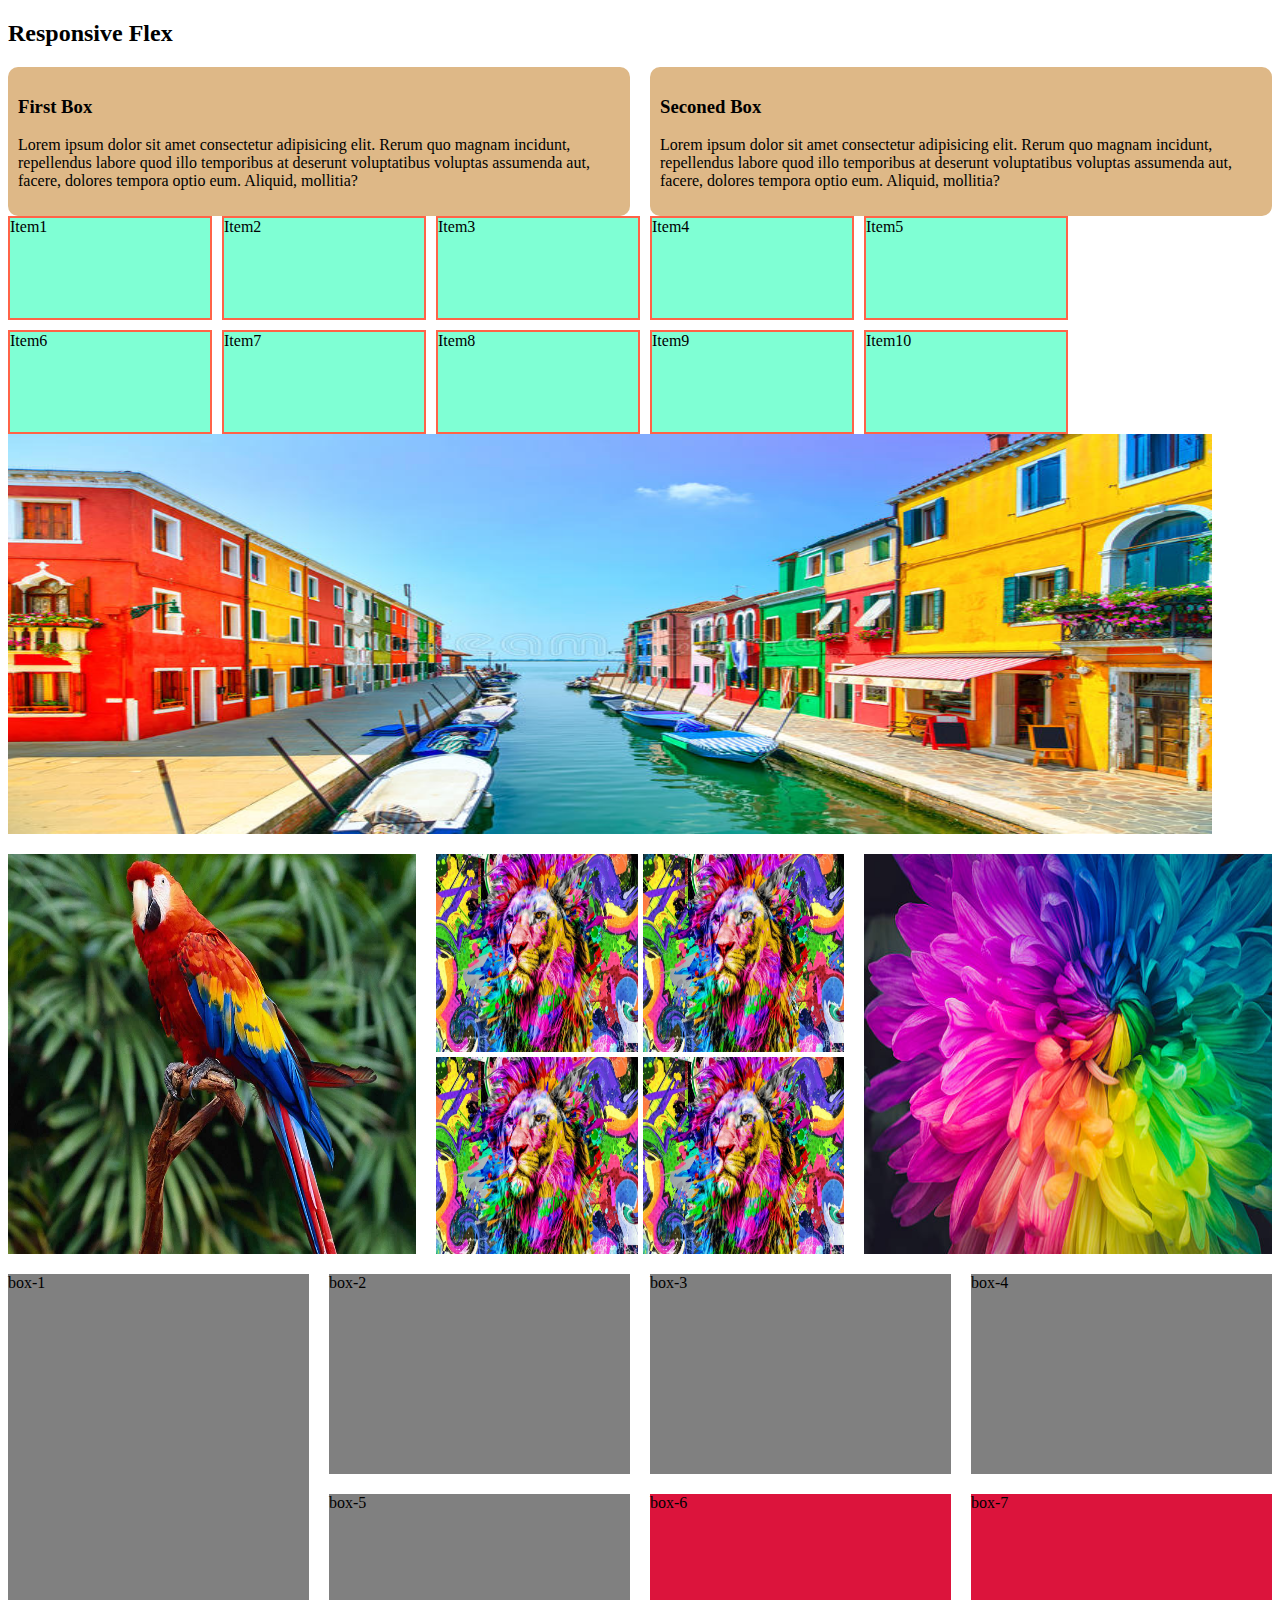
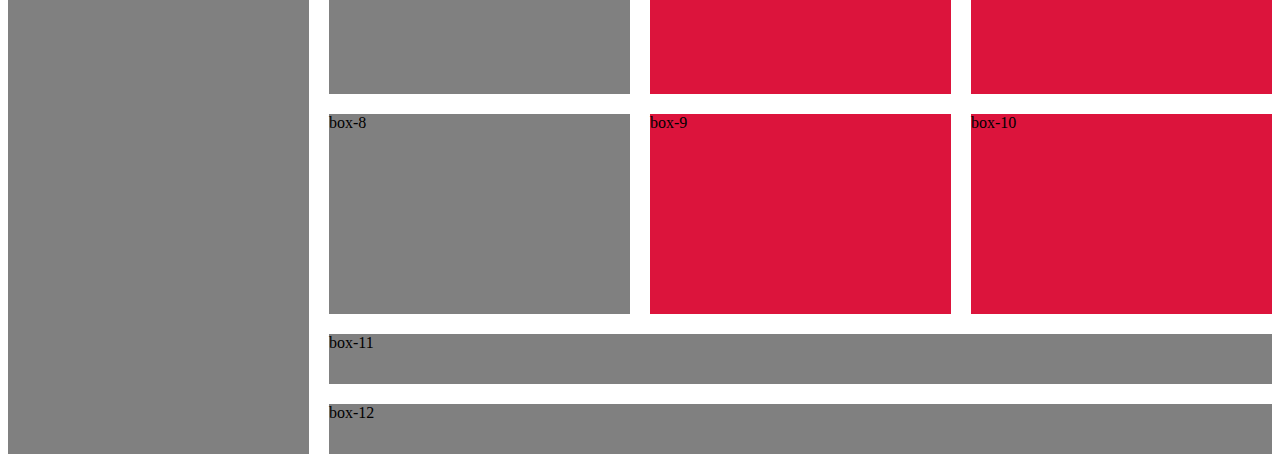
<file: index.html>
<!DOCTYPE html>
<html lang="en">

<head>
  <meta charset="UTF-8">
  <meta name="viewport" content="width=device-width, initial-scale=1.0">
  <title>Responsive Flex</title>
  <link rel="stylesheet" href="style.css">
</head>

<body>
  <h2>Responsive Flex</h2>
  <div class="continer">
    <div class="box">

      <h3>First Box</h3>
      <p>Lorem ipsum dolor sit amet consectetur adipisicing elit. Rerum quo magnam incidunt, repellendus labore quod
        illo temporibus at deserunt voluptatibus voluptas assumenda aut, facere, dolores tempora optio eum. Aliquid,
        mollitia?</p>
    </div>
    <div class="box">

      <h3>Seconed Box</h3>
      <p>Lorem ipsum dolor sit amet consectetur adipisicing elit. Rerum quo magnam incidunt, repellendus labore quod
        illo temporibus at deserunt voluptatibus voluptas assumenda aut, facere, dolores tempora optio eum. Aliquid,
        mollitia?</p>
    </div>

  </div>
  <div class="continer2">
    <div class="item">Item1</div>
    <div class="item">Item2</div>
    <div class="item">Item3</div>
    <div class="item">Item4</div>
    <div class="item">Item5</div>
    <div class="item">Item6</div>
    <div class="item">Item7</div>
    <div class="item">Item8</div>
    <div class="item">Item9</div>
    <div class="item">Item10</div>

  </div>
  <main>
    <section>
      <div class="row">
        <img src="images/A.jpg" alt="">
        <div class="row">
          <div>
            <img src="images/B.jpg" alt="">
          </div>
          <div>
            <img src="images/C.jpg" alt="">
          </div>
          <div class="vartical-collage">
            <img src="images/D.jpg" alt="">
            <img src="images/E.jpg" alt="">
          </div>
        </div>

      </div>
      <div class="row">
        <div>
          <img src="images/F.jpg" alt="">
        </div>
        <div class="square-collage">
          <img src="images/G.jpg" alt="">
          <img src="images/G.jpg" alt="">
          <img src="images/G.jpg" alt="">
          <img src="images/G.jpg" alt="">
        </div>
        <div>
          <img src="images/H.jpg" alt="">
        </div>
    </section>

    <!-- .continar-grid>.box#box-$*12{box-$} -->
    <div class="continar-grid">
      <div class="box-grid" id="box-1">box-1</div>
      <div class="box-grid" id="box-2">box-2</div>
      <div class="box-grid" id="box-3">box-3</div>
      <div class="box-grid" id="box-4">box-4</div>
      <div class="box-grid" id="box-5">box-5</div>
      <div class="box-grid" id="box-6">box-6</div>
      <div class="box-grid" id="box-7">box-7</div>
      <div class="box-grid" id="box-8">box-8</div>
      <div class="box-grid" id="box-9">box-9</div>
      <div class="box-grid" id="box-10">box-10</div>
      <div class="box-grid" id="box-11">box-11</div>
      <div class="box-grid" id="box-12">box-12</div>
    </div>
  </main>


</body>

</html>
</file>
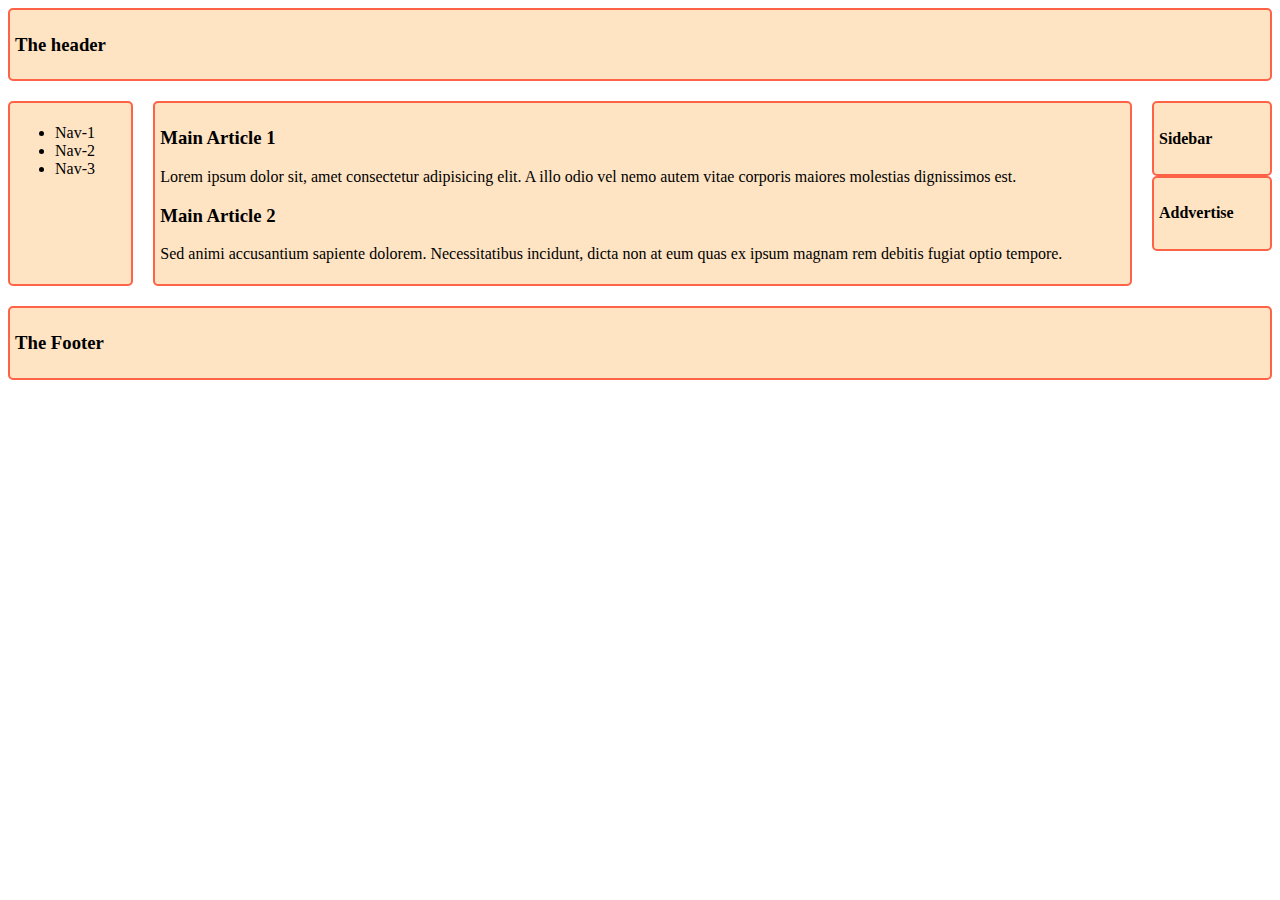
<file: grid.html>
<!DOCTYPE html>
<html lang="en">

<head>
  <meta charset="UTF-8">
  <meta name="viewport" content="width=device-width, initial-scale=1.0">
  <title>Grid Area layout</title>
  <link rel="stylesheet" href="grid.css">
</head>

<body class="continer">
  <header class="header">
    <h3>The header</h3>
  </header>
  <nav class="nav">
    <ul>
      <li>Nav-1</li>
      <li>Nav-2</li>
      <li>Nav-3</li>
    </ul>
  </nav>
  <main class="main">
    <!-- article*2>h3{Main Article $}+p>lorem20 -->
    <article>
      <h3>Main Article 1</h3>
      <p>Lorem ipsum dolor sit, amet consectetur adipisicing elit. A illo odio vel nemo autem vitae corporis maiores
        molestias dignissimos est.</p>
    </article>
    <article>
      <h3>Main Article 2</h3>
      <p>Sed animi accusantium sapiente dolorem. Necessitatibus incidunt, dicta non at eum quas ex ipsum magnam rem
        debitis fugiat optio tempore.</p>
    </article>
  </main>
  <aside>
    <div class="sidebar">
      <h4>Sidebar</h4>
    </div>
    <div class="advertise">
      <h4>Addvertise</h4>
    </div>
  </aside>
  <footer class="footer">
    <h3>The Footer</h3>
  </footer>
</body>

</html>
</file>
<file: style.css>
.box{
  background-color: burlywood;
  padding: 10px;
  border-radius: 10px;
}
.continer{
  display: flex;
  gap: 20px;
}
@media screen and (max-width:576px){
  .continer{
    flex-direction: column-reverse;
  }
}
.item{
  width: 200px;
  height: 100px;
  background-color:  aquamarine;
  border: 2px solid tomato;
}
.continer2{
  display: flex;
  flex-wrap: wrap;
  gap: 10px;
}
img{
  height: 100%;
  width: 100%;
}
.row{
  height: 400px;
  display: flex;
  gap: 20px;
  margin-bottom: 20px;
}
.row div{
  flex: 1;
}
.vartical-collage img{
height: calc((100% - 5px)/2);
}
.square-collage{
  display: grid;
  grid-template-columns: repeat(2, 1fr);
  gap: 5px;
}
@media screen and (max-width: 576px){
  .row{
    flex-direction: column;
    height: auto;
  }
  .square-collage{
    grid-template-columns: 1fr;
  }
}
/* medium deviced */
@media screen and (min-width: 576px) and (max-width: 992px){
  .row{
    flex-direction: column;
    height: auto;
  }
}
.box-grid{
  background-color: gray;

}
.continar-grid{
  display: grid;
  grid-template-columns: repeat(4,1fr);
  grid-template-rows: repeat(3, 200px) 50px 50px;
  gap: 20px;
}
#box-1{
  grid-row: span 5;
}
#box-11, #box-12{
  grid-column: span 3;
}
#box-6,#box-7,#box-9,#box-10{
  background-color: crimson;
}
</file>
<file: grid.css>
.header,.nav,.main,.sidebar,.advertise,.footer{
  background-color: bisque;
  border: 2px solid tomato;
  padding: 5px;
  border-radius: 5px;
}
.header{
  grid-area: header;
}
.nav{
  grid-area: nav;
}
.main{
  grid-area: main;
}
.sidebar{
  grid-area: sidebar;
}
.advertise{
  grid-area: advertise;
}
.footer{
  grid-area: footer;
}
.continer{
  display: grid;
  gap: 20px;
  grid-template-areas: 
  "header header header header"
  "nav    main   main   sidebar"
  "nav    main   main   advertise"
  "footer footer footer footer"
  ;
}
@media screen and (max-width:576px){
  .continer{
    grid-template-areas:
    "header"
    "nav"
    "main"
    "sidebar"
    "advertise"
    "footer"
    ;
  }
}
@media screen and (min-width:576px) and (max-width:992px){
  .continer{
    grid-template-areas:
    "header header header"
    "nav nav nav"
    "sidebar main main"
    "advertise footer footer"
    ;
}
</file>
